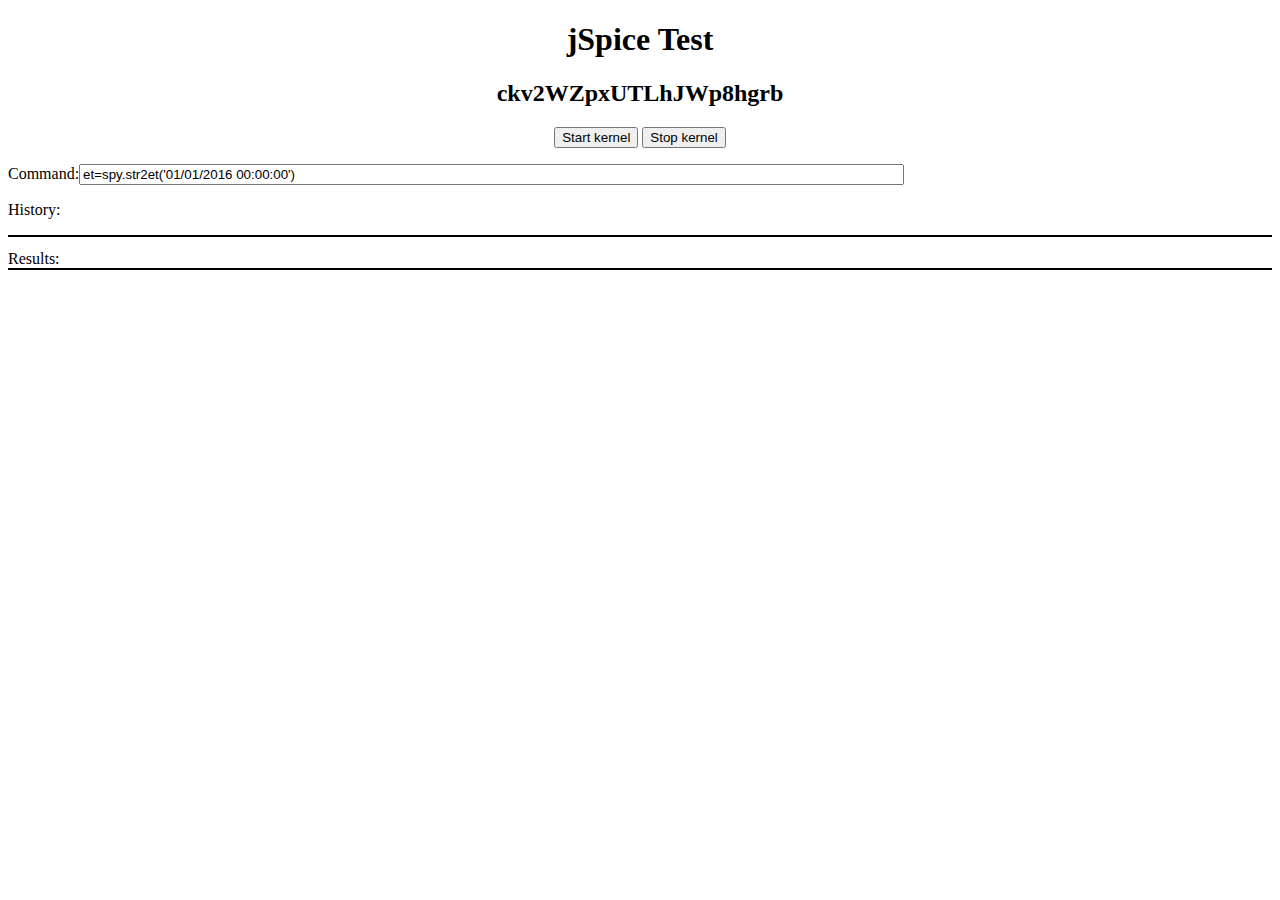
<file: index.html>
<!DOCTYPE html>
<head>
  <link rel="stylesheet" href="css/jspice.css" type="text/css">
  <script type="text/javascript" src="js/jquery.js"></script>
  <script type="text/javascript" src="js/jspice.js"></script>
  <script>
    $(document).ready(function(){
	jspice.init({
	    server_fqdn:"urania.udea.edu.co",
	    slave_fqdn:"urania.udea.edu.co",
	    kerneltype:"unique"
	})
	    .done(function(d,t,e){
		jspice.log(["Initialization:",d]);
	    })
    });

    function execCode(code){
	handler=jspice.execCommand(code);
	handler.done(function(x,t,e){
	    jspice.log(x);
	    $('#results').html(JSON.stringify(x));
	    $('#history').html($('#history').html()+"\n"+code);
	    $('#input').val('')
	});
	jspice.log(code,"index");
    }
  </script>
</head>

<body>
  <template id="code1">
    a=1;
  </template>

  <center>
    <h1>
      jSpice Test
    </h1>
    <h2 id="sessionid"></h2>
    <button onclick="jspice.startKernel()">Start kernel</button>
    <button onclick="jspice.stopKernel()">Stop kernel</button>
  </center>
  <p>
    Command:<input id="input" type="text" name="command" value="et=spy.str2et('01/01/2016 00:00:00')" onchange="execCode($(this).val())" size=100>
  </p>
  <p>
    History:
    <pre id="history" style="border:solid black 1px;"></pre>
    Results:
    <div id="results" style="border:solid black 1px;"></div>
  </p>
  <script>
    $(document).ready(function(){
    });
  </script>
</body>

</html>
</file>
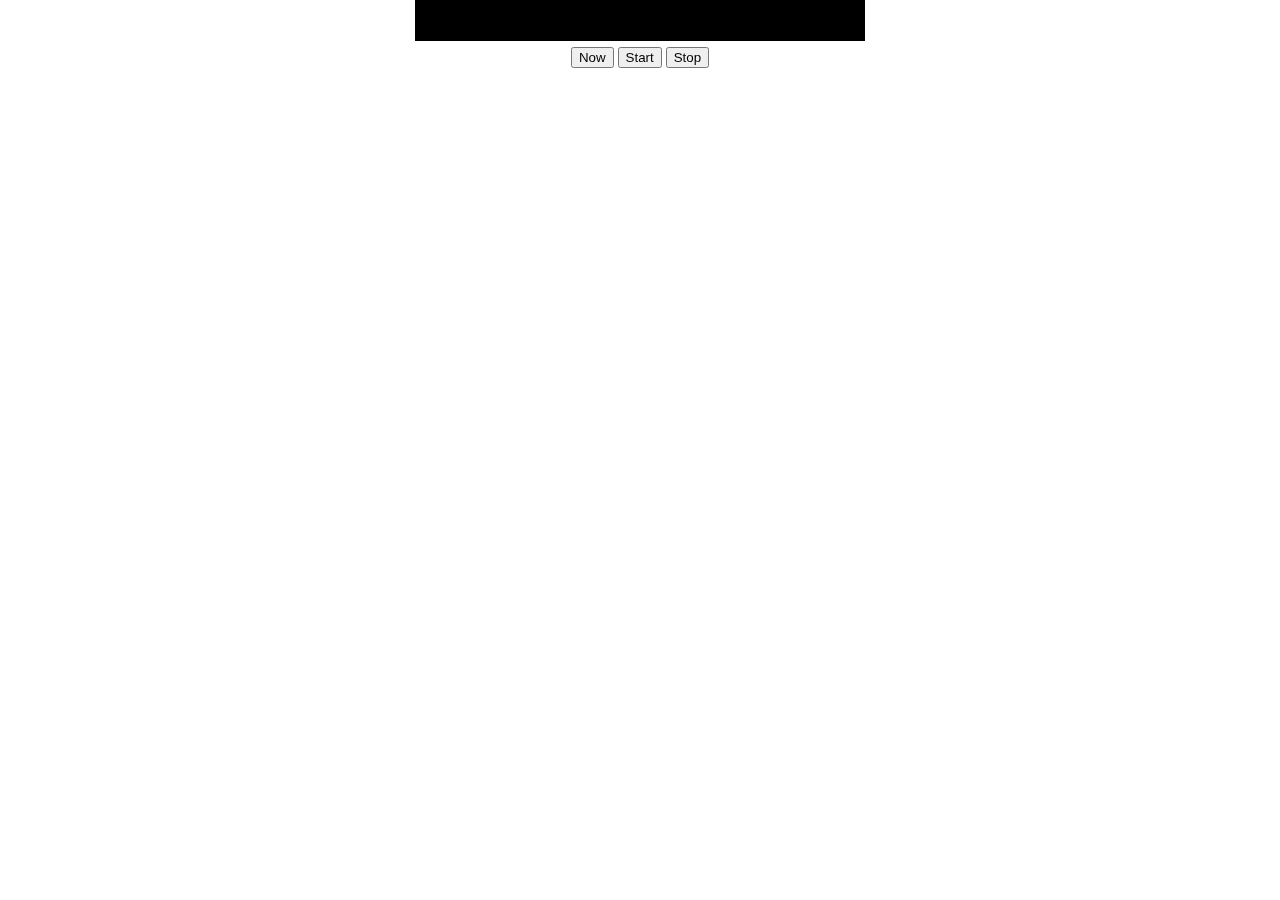
<file: planet_orbits.html>
<!DOCTYPE html>
<head>
  <meta http-equiv="Content-Type" content="text/html; charset=utf-8" />
  <link rel="stylesheet" href="css/jspice.css" type="text/css">
  <script type="text/javascript" src="js/jquery.js"></script>
  <script type="text/javascript" src="js/jspice.js"></script>
  <script src="https://cdn.plot.ly/plotly-latest.min.js"></script>
  <script>
  </script>
</head>
<body class="jsp-black">
  <center>
    <div style="position:fixed;left:0px;top:0px;z-index:10;width:100%;margin:auto">
      <input type="text" size=40 name="date" id="date" style="text-align:center;background:black;color:white;padding:10px;font-size:1.1em;border:none;border-bottom:solid white 1px;margin-bottom:5px"><br/>
      <button id="now">Now</button>
      <button id="start">Start</button>
      <button id="stop">Stop</button>
    </div>
    <div id="solar_system"></div>
  </center>
  <script>
var ANIMATE=0;

////////////////////////////////////////////////////////////////////////
// jSpice SCRIPT
////////////////////////////////////////////////////////////////////////
var jspice_handler=jspice.init({server_fqdn:"urania.udea.edu.co",
				proxy_fqdn:"urania.udea.edu.co",
				session_type:"dynamic",
				verbose_depth:0});

//%%%%%%%%%%%%%%%%%%%%%%%%%%%%%%
//LAYOUT AND OPTIONS
//%%%%%%%%%%%%%%%%%%%%%%%%%%%%%%
var options = {
    displayModeBar:1,
    displaylogo:0,
    frameMargins:10,
}
var vmax=40.5,vmin=-vmax;

var layout = {
    //paper_bgcolor:'gray',
    paper_bgcolor:'black',
    width:1200,
    height:600,

    font:{color:'white',},
    hovermode:false,
    showlegend:false,

    scene:{
	highlight:false,
	hovermode:false,
	aspectmode:'manual',
	aspectratio:{x:2,y:2,z:1},
	camera:{
	    eye:{x:1,y:1,z:1},
	    up:{x:0,y:0,z:1},
	    center:{x:0,y:0,z:0},
	},
	//bgcolor:'darkgreen',
	bgcolor:'black',
	//dragmode:'orbit',
	dragmode:'turntable',

	xaxis: {
	    title:'',
	    showticklabels:false,
	    showgrid:false,
	    zeroline:false,
	    title:'',
	    //mirror:true,
	    range:[vmin,vmax],
	    showspikes:false,
	    color:'white',
	    gridwith:3,
	},

	yaxis: {
	    showticklabels:false,
	    showgrid:false,
	    zeroline:false,
	    title:'',
	    range:[vmin,vmax],
	    showspikes:false,
	    color:'white',
	},

	zaxis: {
	    showticklabels:false,
	    showgrid:false,
	    zeroline:false,
	    title:'',
	    //showbackground:true,
	    range:[vmin,vmax],
	    showspikes:false,
	    color:'white',
	},
    },
};

var REQID;
var AU=1.5e8;
var DAY=86400.0;
var data=[]
var NPLANETS=9

for(var i=0;i<NPLANETS;i++){
    var color='white';
    var size=4;
    if(i==0){
	color='yellow';
	size=6;
    }
    rpos={
	x:[100],
	y:[100],
	z:[100],
	type:'scatter3d',
	marker:{
	    size:size,
	    color:color,
	},
    }
    data.push(rpos);
}
Plotly.plot('solar_system',data,layout,options);

jspice_handler.done(function(){
    var code="nplanets="+NPLANETS+`
DAY=86400.0
AU=1.5e8
t=spy.str2et(spy.jutcnow());
dt=10*DAY;

def systemGps(t):
    global nplanets
    rs=[]
    for i in xrange(0,nplanets):
        r,lt=spy.spkgps(i,t,'ECLIPJ2000',0)
        rs+=[r]
    rs=np.array(rs);
    return rs

mu=132712440042.0
Porbs=[]
for i in xrange(1,nplanets):
    x,lt=spy.spkgeo(i,t,'ECLIPJ2000',0)
    es=spy.oscelt(x,t,mu)
    q=es[0];e=es[1]
    a=q/(1-e)
    Porbs+=[((4*np.pi**2/mu)*a**3)**0.5]
Porbs=np.array(Porbs)

traces=[]
for i in xrange(0,nplanets):
    trace=[]
    xs=[];ys=[];zs=[]
    if i>0:Porb=Porbs[i-1]
    else:Porb=0
    for tr in np.linspace(t,t+1.05*Porb,60):
        r,lt=spy.spkgps(i,tr,'ECLIPJ2000',0)
        xs+=[r[0]/AU];ys+=[r[1]/AU];zs+=[r[2]/AU];
    trace=[xs,ys,zs]
    traces+=[np.array(trace)]
    del(trace,xs,ys,zs)
traces=np.array(traces)

`;

    function updatePlanet(date=null)
    {
	var code="";
	if(date){
	    code+="t=spy.str2et('"+date+"');\n"
	}

	code+=`
rs=systemGps(t)
cal=spy.jet2str(t)
t+=dt;
`;
	jspice.command(code).done(function(){
	    jspice.log(jspice.output,0);
	    var rs=eval(jspice.output.rs);
	    for(var i=0;i<rs.length;i++){
		r=rs[i];
		jspice.log(data[i]);
		data[i].x=[r[0]/AU];
		data[i].y=[r[1]/AU];
		data[i].z=[r[2]/AU];
	    }
	    Plotly.redraw('solar_system');
	    $("#date").val(jspice.output.cal);
	    if(ANIMATE){
		window.requestAnimationFrame(function(){updatePlanet(date);});
		//setTimeout(updatePlanet,10);
	    }
	});
    }

    jspice.command(code).done(function(){
	traces=eval(jspice.output.traces);
	var ptraces=[]
	for(var i=0;i<traces.length;i++){
	    var trace=traces[i];
	    var tr={
		x:trace[0],
		y:trace[1],
		z:trace[2],
		type:'scatter3d',
		marker:{
		    size:size,
		    color:color,
		},
		mode:'lines',
	    }
	    ptraces.push(tr);
	}
	Plotly.plot('solar_system',ptraces,layout,options);
	updatePlanet();
    });

    $("#date").change(function(){
	updatePlanet($(this).val());
    });

    $("#now").click(function(){
	var date=jspice.UTCnow();
	updatePlanet(date);
    });

    $("#start").click(function(){
	ANIMATE=true;
	updatePlanet();
    });

    $("#stop").click(function(){
	ANIMATE=false;
    });

});
  </script>
</body>
</html>
</file>
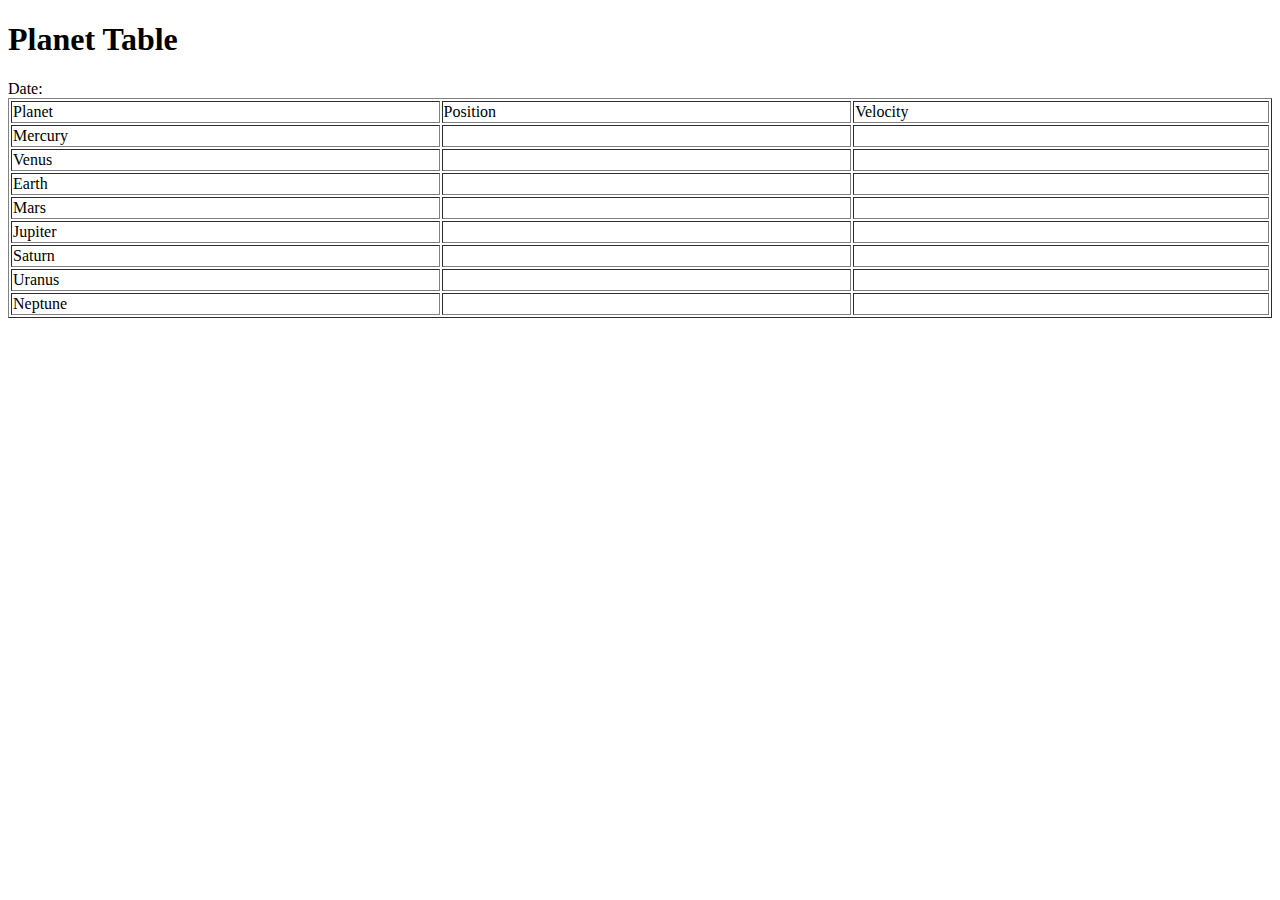
<file: planets_table.html>
<!DOCTYPE html>
<head>
  <meta http-equiv="Content-Type" content="text/html; charset=utf-8" />
  <link rel="stylesheet" href="css/jspice.css" type="text/css">
  <script type="text/javascript" src="js/jquery.js"></script>
  <script type="text/javascript" src="js/jspice.js"></script>
  <script>
    //Start jspice session
    var jspice_handler=jspice.init({server_fqdn:"urania.udea.edu.co",
				    proxy_fqdn:"urania.udea.edu.co",
				    verbose_depth:0});
  </script>
</head>
<body class="jsp-black">
<h1>Planet Table</h1>
Date: <span id="date"></span></h2>
<table border="1" width="100%">
  <tr>
    <td>Planet</td><td>Position</td><td>Velocity</td>
  </tr>

  <tr><td>Mercury</td><td id="1_position"></td><td id="1_velocity"></td></tr>
  <tr><td>Venus</td><td id="2_position"></td><td id="2_velocity"></td></tr>
  <tr><td>Earth</td><td id="3_position"></td><td id="3_velocity"></td></tr>
  <tr><td>Mars</td><td id="4_position"></td><td id="4_velocity"></td></tr>
  <tr><td>Jupiter</td><td id="5_position"></td><td id="5_velocity"></td></tr>
  <tr><td>Saturn</td><td id="6_position"></td><td id="6_velocity"></td></tr>
  <tr><td>Uranus</td><td id="7_position"></td><td id="7_velocity"></td></tr>
  <tr><td>Neptune</td><td id="8_position"></td><td id="8_velocity"></td></tr>

</table>

<script>
//Once jspice session has started...
jspice_handler.done(function(){

    //Initial date
    var I=0,MAX=10,TIMEUP=1000;
    var code="date=spy.jutcnow();et=spy.str2et(date);dt=1*86400;";
    jspice.command(code).done(function(data){$("#date").html(jspice.output.date);});

    function updatePlanets(){
	code=`

et+=dt;
deltet=spy.deltet(et,'ET');
cal=spy.etcal(et-deltet,100);

state3,ltmp=spy.spkgeo(3,et,'ECLIPJ2000',0);
pos3=state3[:3];
vel3=state3[3:];

sum=0
spos=[]
svel=[]
for i in xrange(1,9):
    state,ltmp=spy.spkgeo(i,et,'ECLIPJ2000',0)
    pos=state[:3]
    vel=state[3:]
    spos+=[pos]
    svel+=[vel]

spos=np.array(spos)
svel=np.array(svel)

`;
	jspice.command(code).done(function(data){
	    $("#date").html(jspice.output.cal);
            var all_pos=eval(jspice.output.spos);
            var all_vel=eval(jspice.output.svel);
	    for(var i=0;i<8;i++){
		var j=i+1;
		$("#"+j+"_position").html(all_pos[i].toString());
		$("#"+j+"_velocity").html(all_vel[i].toString());
	    }
	});
	if(I++<MAX)
	    setTimeout(updatePlanets,TIMEUP);
    }
    setTimeout(updatePlanets,TIMEUP);
});
</script>

</body>
</html>
</file>
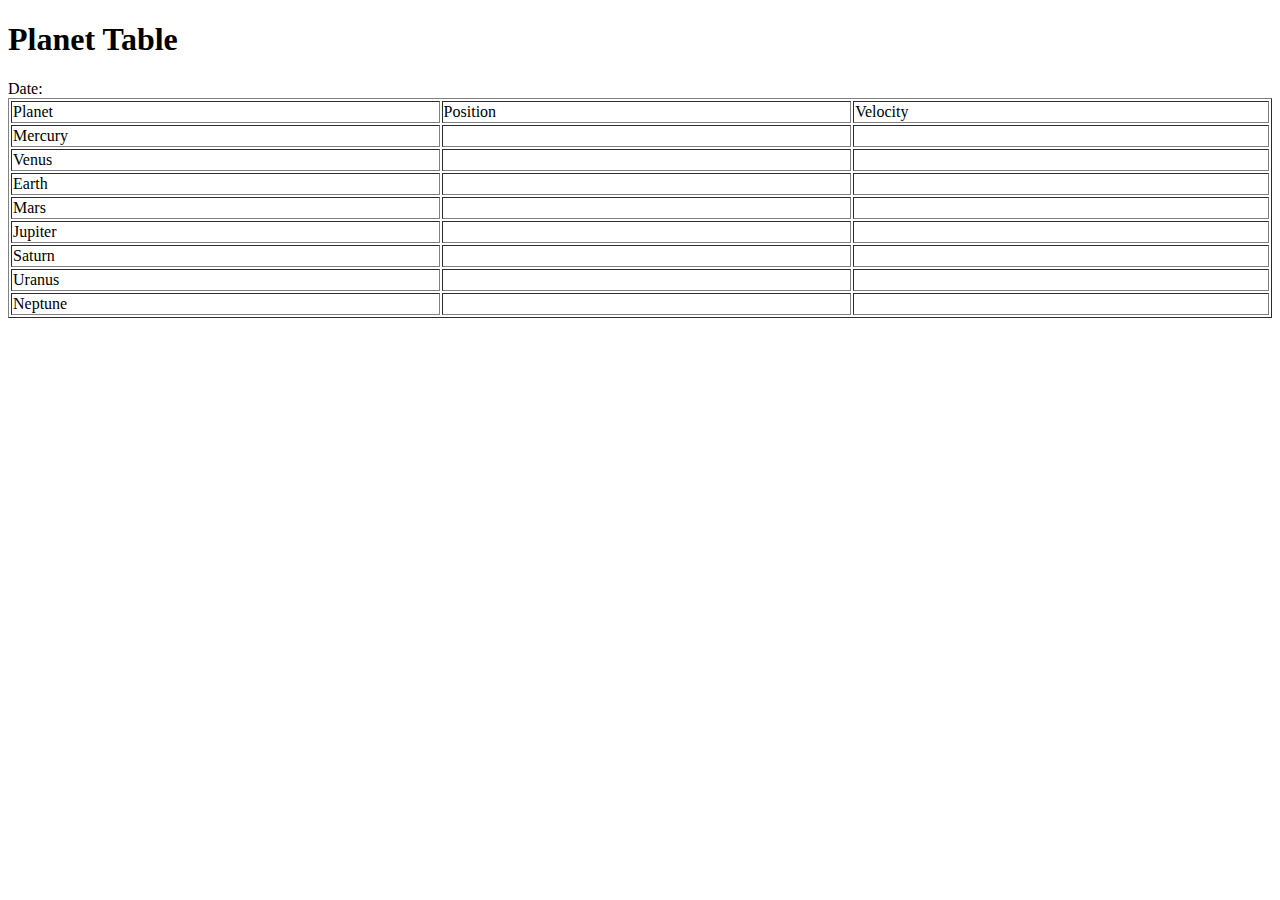
<file: planets_table_direct.html>
<!DOCTYPE html>
<head>
  <meta http-equiv="Content-Type" content="text/html; charset=utf-8" />
  <link rel="stylesheet" href="css/jspice.css" type="text/css">
  <script type="text/javascript" src="js/jquery.js"></script>
  <script type="text/javascript" src="js/jspice.js"></script>
  <script>
    //Start jspice session
    var jspice_handler=jspice.init({server_fqdn:"urania.udea.edu.co",
				    proxy_fqdn:"urania.udea.edu.co",
				    session_type:"nosession",
				    verbose_depth:0});
  </script>
</head>
<body class="jsp-black">
<h1>Planet Table</h1>
Date: <span id="date"></span></h2>
<table border="1" width="100%">
  <tr>
    <td>Planet</td><td>Position</td><td>Velocity</td>
  </tr>

  <tr><td>Mercury</td><td id="1_position"></td><td id="1_velocity"></td></tr>
  <tr><td>Venus</td><td id="2_position"></td><td id="2_velocity"></td></tr>
  <tr><td>Earth</td><td id="3_position"></td><td id="3_velocity"></td></tr>
  <tr><td>Mars</td><td id="4_position"></td><td id="4_velocity"></td></tr>
  <tr><td>Jupiter</td><td id="5_position"></td><td id="5_velocity"></td></tr>
  <tr><td>Saturn</td><td id="6_position"></td><td id="6_velocity"></td></tr>
  <tr><td>Uranus</td><td id="7_position"></td><td id="7_velocity"></td></tr>
  <tr><td>Neptune</td><td id="8_position"></td><td id="8_velocity"></td></tr>

</table>

<script>
//Once jspice session has started...
jspice_handler.done(function(){

    //Initial date
    var I=0,MAX=100,TIMEUP=100;
    var DINI,DEND,TIME=0;

    var dt=86400.0
    function updatePlanets(){
	Dt=I*dt;
	code="Dt="+Dt+`

et0=spy.str2et('01/01/2017 00:00:00')

et=et0+Dt;
deltet=spy.deltet(et,'ET');
cal=spy.etcal(et-deltet,100);

spos=[]
svel=[]
for i in xrange(1,9):
    state,ltmp=spy.spkgeo(i,et,'ECLIPJ2000',0)
    pos=state[:3]
    vel=state[3:]
    spos+=[pos]
    svel+=[vel]

spos=np.array(spos)
svel=np.array(svel)

`;
	jspice.command_direct(code).done(function(data){
	    $("#date").html(jspice.output.cal);
            var all_pos=eval(jspice.output.spos);
            var all_vel=eval(jspice.output.svel);
	    for(var i=0;i<8;i++){
		var j=i+1;
		$("#"+j+"_position").html(all_pos[i].toString());
		$("#"+j+"_velocity").html(all_vel[i].toString());
	    }
	});
	if(I++<MAX)
	    //setTimeout(updatePlanets,TIMEUP);
	    window.requestAnimationFrame(updatePlanets);
	else{
	    DEND=new Date();
	    TIME=(DEND-DINI)/1000.0;
	    alert("Execution time (seconds):"+TIME);
	}
    }
    DINI=new Date();
    //setTimeout(updatePlanets,TIMEUP);
    updatePlanets();
});
</script>

</body>
</html>
</file>
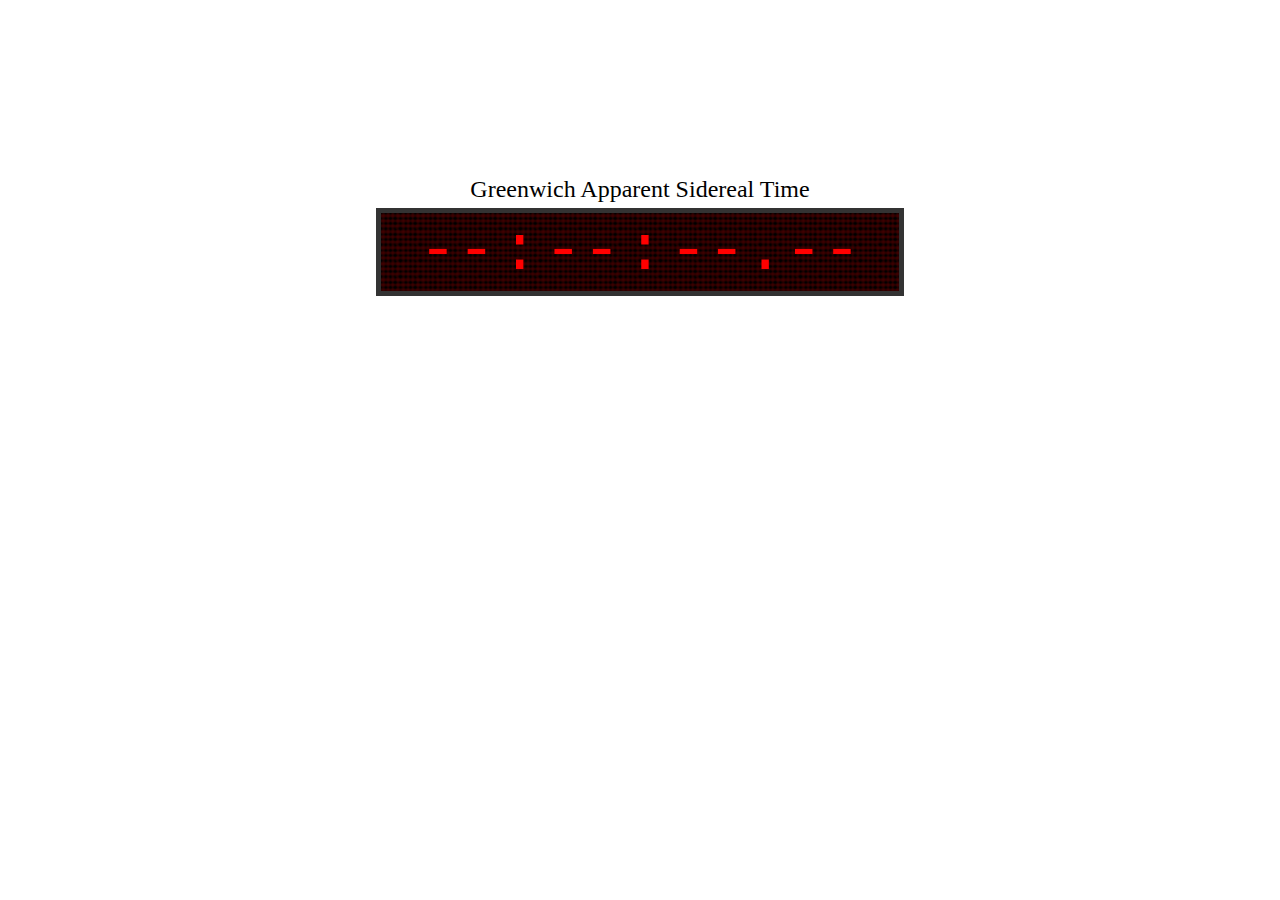
<file: sidereal_clock.html>
<!DOCTYPE html>
<head>
  <meta http-equiv="Content-Type" content="text/html; charset=utf-8" />
  <link rel="stylesheet" href="css/jspice.css" type="text/css">
  <script type="text/javascript" src="js/jquery.js"></script>
  <script type="text/javascript" src="js/jspice.js"></script>
  <script type="text/javascript" src="js/sprintf.js"></script>
  <style>
    .container{
	margin:auto;
	width:100vw;
	height:50vh;
	display:table-cell;
	vertical-align:middle;
	text-align:center;
    }
    .clock{
	display:inline-block;
	width:8em;
	font-family:courier;
	font-size:4em;
	border:solid white 1px;
	font-family:courier;
	background-image:url('img/backclock.png');
	color:red;
	border:solid #333333 5px;
	padding:3px;
    }
    .title{
	font-size:1.5em;
	padding:5px;
    }
    @keyframes blinker{50%{opacity:0;}}
    .blink{
	animation: blinker 1s linear infinite;
	padding:5px;
    }
  </style>
</head>
<body class="jsp-black">
  <div class="container">
    <div class="title">Greenwich Apparent Sidereal Time</div>
    <div class="clock">
    <span id="hour">--</span><span class="blink">:</span><span id="minute">--</span><span class="blink">:</span><span id="second">--.--</span>
    </div>
  </div>
  <script>

////////////////////////////////////////////////////////////////////////
// jSpice SCRIPT
////////////////////////////////////////////////////////////////////////

//Start jspice session
var jspice_handler=jspice.init({server_fqdn:"urania.udea.edu.co",
				proxy_fqdn:"urania.udea.edu.co",
				/*session_type:"unique",*/
				session_type:"dynamic",
				verbose_depth:0});

jspice_handler.done(function(){
    var code=`

def siderealTime(et):
    ITRF93toJ2000=spy.pxform('ITRF93','J2000',et)
    J2000toETRUE=spy.pxform('J2000','EARTHTRUEEPOCH',et)
    rzero_ITRF93=np.array([6378.1366,0,0])
    rzero_ETRUE=spy.mxv(J2000toETRUE,spy.mxv(ITRF93toJ2000,rzero_ITRF93))
    gst=np.mod(np.arctan2(rzero_ETRUE[1],rzero_ETRUE[0])*spy.jrad()/15,24)
    return gst
                          
`;

    function updateTime()
    {
	code=`
tnow=spy.str2et(spy.jutcnow())
gst=siderealTime(tnow)
gst_sex=spy.jdec2sex(gst)
`;
	jspice.command(code).done(function(data){
	    jspice.log(["GST",jspice.output]);
	    var gst=eval(jspice.output.gst_sex)
	    jspice.log(["GST:",gst]);
	    $("#hour").html(sprintf("%02d",gst[0]));
	    $("#minute").html(sprintf("%02d",gst[1]));
	    var seconds=Math.round(100*gst[2])/100;
	    var iseconds=Math.floor(seconds);
	    var dseconds=(seconds-iseconds)*100
	    //$("#second").html(sprintf("%02.2f",seconds));
	    $("#second").html(
		sprintf("%02d",iseconds)+"."+
		    sprintf("%02d",dseconds));
	    setTimeout(updateTime,500);
	});
    }
    
    jspice.command(code).done(function(data){
	jspice.log(jspice.output.siderealTime);
	updateTime();
    });
});

  </script>
</center>
</body>
</html>
</file>
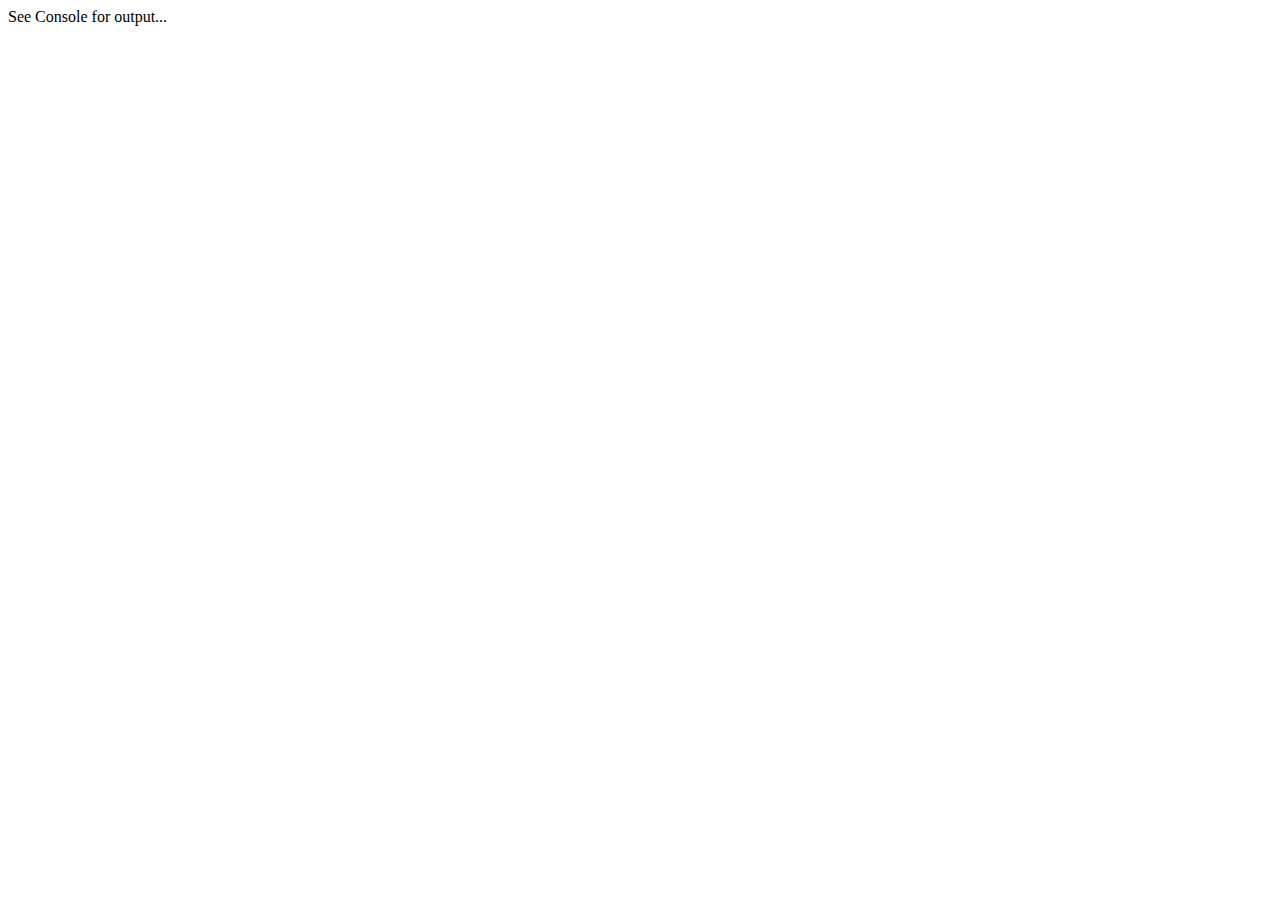
<file: js/jsonpickleJS/testPickle.html>
<!DOCTYPE html PUBLIC "-//W3C//DTD XHTML 1.0 Transitional//EN" "http://www.w3.org/TR/xhtml1/DTD/xhtml1-transitional.dtd">
<html xmlns = "http://www.w3.org/1999/xhtml">
<head>
 <meta http-equiv="content-type" content="text/html; charset=utf-8" />
  <script data-main="main" src="ext/require/require.js"></script>

</head>
<body>
<script type="text/javascript">
  require(['main'], function (jsonpickle) {
      tags = jsonpickle.tags;
      
      Thing = function (x) {
          this.x = x;
          this[tags.PY_CLASS] = '__main__.Thing';
          this.subThing = undefined;
      }
      t = new Thing(5);
      st = new Thing('hello');
      t.subList = [5, 'a', st];      
      st.subThing = t;      
      t.subThing = st;
      t.subThing2 = st;
      o = jsonpickle.encode(t);
      console.log(o);
  });
</script>
See Console for output...
</body>
</html>
</file>
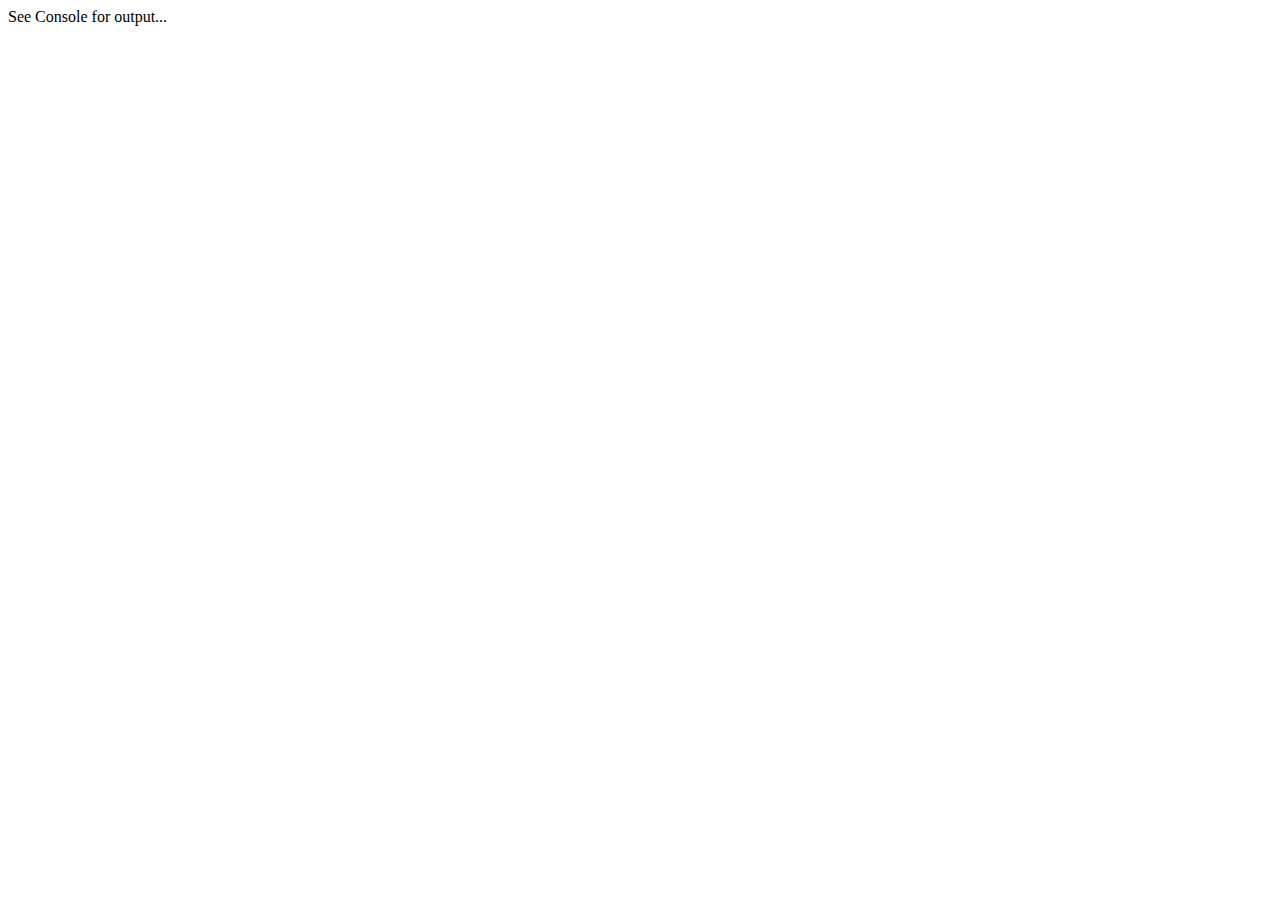
<file: js/jsonpickleJS/testUnpickle.html>
<!DOCTYPE html PUBLIC "-//W3C//DTD XHTML 1.0 Transitional//EN" "http://www.w3.org/TR/xhtml1/DTD/xhtml1-transitional.dtd">
<html xmlns = "http://www.w3.org/1999/xhtml">
<head>
 <meta http-equiv="content-type" content="text/html; charset=utf-8" />
  <script data-main="main" src="ext/require/require.js"></script>

</head>
<body>
<script type="text/javascript">
  require(['main'], function (jsonpickle) {
      Thing = function (x) {
          this.x = x;
      }
      var json = [];
      json[0] = '[[5, 6, 7], {"py/id": 1}, {"hi": 8, "bye": {"py/id": 1}}, {"py/object": "__main__.Thing", "x": {"py/id": 1}}]';
      json[1] = '{"py/object": "fractions.Fraction", "_denominator": 3, "_numerator": 1}';
      o = jsonpickle.decode(json[0]);
      console.log(o);
  });
</script>
See Console for output...
</body>
</html>
</file>
<file: css/jspice.css>
/*
$$$$$$$$$$$$$$$$$$$$$$$$$$$$$$$$$$$$$$$$$$$$$$$$$$$$$$$$$$$$
$             /$$$$$$            /$$                       $
$            /$$__  $$          |__/                       $
$        /$$| $$  \__/  /$$$$$$  /$$  /$$$$$$$  /$$$$$$    $
$       |__/|  $$$$$$  /$$__  $$| $$ /$$_____/ /$$__  $$   $
$        /$$ \____  $$| $$  \ $$| $$| $$      | $$$$$$$$   $
$       | $$ /$$  \ $$| $$  | $$| $$| $$      | $$_____/   $
$       | $$|  $$$$$$/| $$$$$$$/| $$|  $$$$$$$|  $$$$$$$   $
$       | $$ \______/ | $$____/ |__/ \_______/ \_______/   $
$  /$$  | $$          | $$                                 $
$ |  $$$$$$/          | $$                                 $
$  \______/           |__/                                 $
$							   $
$                 Jorge I. Zuluaga (C) 2016		   $
$$$$$$$$$$$$$$$$$$$$$$$$$$$$$$$$$$$$$$$$$$$$$$$$$$$$$$$$$$$$
Function: jSpice css
$$$$$$$$$$$$$$$$$$$$$$$$$$$$$$$$$$$$$$$$$$$$$$$$$$$$$$$$$$$$
*/
.jsp{
    font-family:courier;
}
.jsp-indicator{
    position:absolute;
    top:0px;
    right:0px;
    border:solid black 1px;
    padding:10px;
    font-size:0.8em;
    color:white;
    background:darkgreen;
}
</file>
